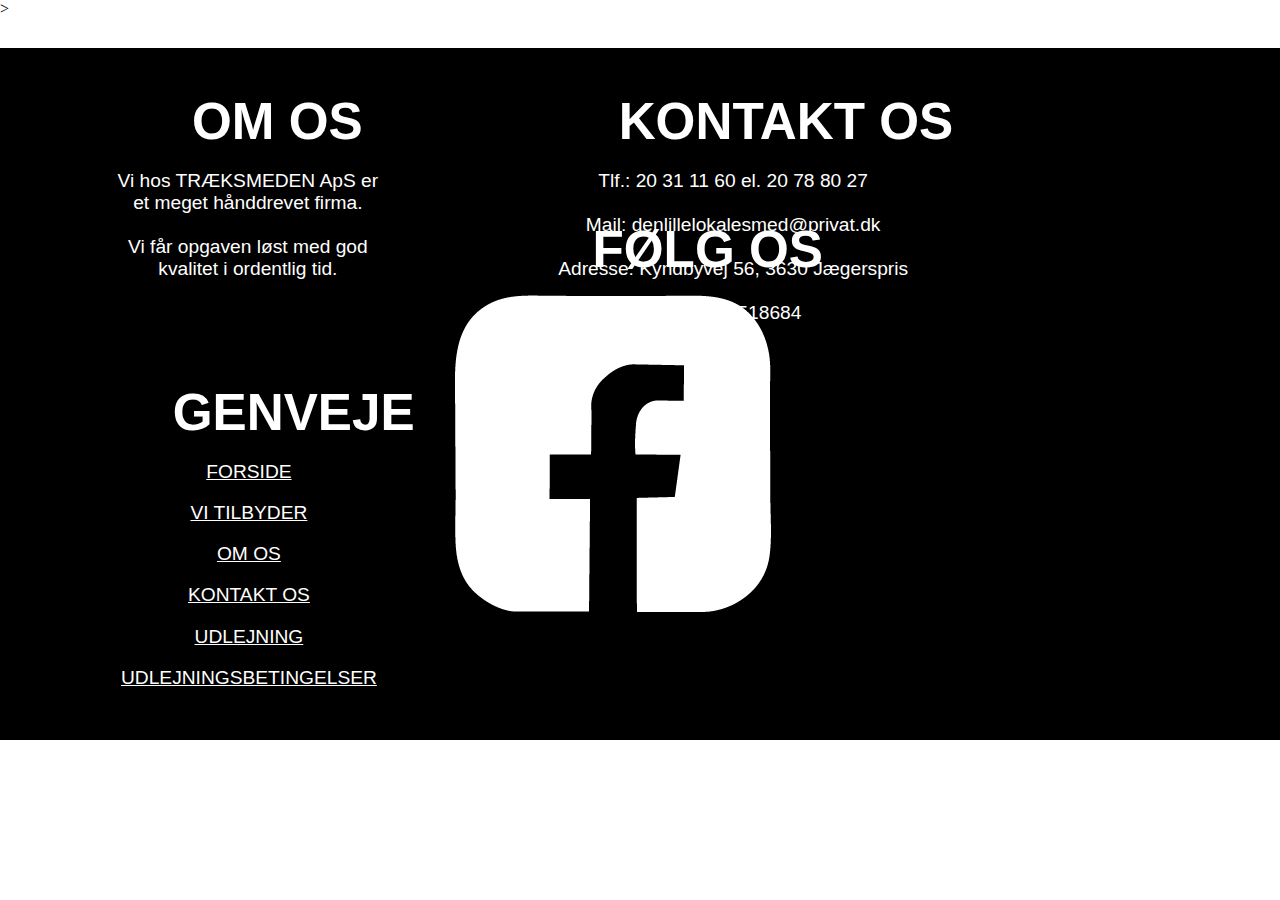
<file: footer.html>
<!DOCTYPE html>
<html lang="en">

<head>
  <meta charset="UTF-8">
  <meta name="viewport" content="width=device-width, initial-scale=1.0">
  <link rel="stylesheet" type="text/css" href="footer.css">
  <link rel="icon" type="image/x-icon" href="Images/favicon_hvidbg.png">
  <script src="main.js"></script>
  <title>Footer</title>
</head>

<body>
  <header>
  </header>
  <main>
  </main>

  <!--Footer begyndelse-->
    <!--Har fået det fra denne hjemmeside https://www.web-eau.net/blog/10-best-footer-html-css-snippets-->

        <footer class="footer">
            <div class="container buttom_border">
                <div class="row">
                    <!--Div class betydning: col = colone, sm = smallscreens, md = medium screens, 
                        col-sm-4 = 1/3 screen on tablet, col-md = ikke defineret, hvilket betyder at 
                        at den er default, col-12 = 12 columns (hvilket er standard). Se ellers denne hjemmeside
                        https://stackoverflow.com/questions/24175998/meaning-of-numbers-in-col-md-4-col-xs-1-col-lg-2-in-bootstrap -->

                    <div class="col-sm-4 col-md col-sm-4  col-12 col">
    
                        <!--Footer - om os section - overskrift -->
                        <h1 class="footer-overskrift h1-txt">
                            OM OS
                        </h1>

                        <!--Footer - om os section - brødtekst -->
                        <p class="p-text-omos">
                            Vi hos TRÆKSMEDEN ApS er 
                            <br>
                            et meget hånddrevet firma.
                            <br> <br>
                            Vi får opgaven løst med god 
                            <br>
                            kvalitet i ordentlig tid.
                        </p>

                    </div>

                        <!--Div class betydning: col = colone, sm = smallscreens, md = medium screens, 
                        col-sm-4 = 1/3 screen on tablet, col-md = ikke defineret, hvilket betyder at 
                        at den er default, col-12 = 12 columns (hvilket er standard). Se ellers denne hjemmeside
                        https://stackoverflow.com/questions/24175998/meaning-of-numbers-in-col-md-4-col-xs-1-col-lg-2-in-bootstrap -->
            
                    <div class="kontakt_os col-sm-4 col-md col-sm-4  col-12 col">

                        <!--Footer - kontakt os section - overskrift -->
                        <h1 class="footer-overskrift h1-txt">
                            KONTAKT OS
                        </h1>

                        <!--Footer - kontakt os section - brødtekst -->          
                        <p class="p-text-kontaktos">
                        Tlf.: 20 31 11 60 el. 20 78 80 27
                        <br> <br>
                        Mail: denlillelokalesmed@privat.dk
                        <br> <br>
                        Adresse: Kyndbyvej 56, 3630 Jægerspris
                        <br> <br>
                        CVR: 33518684
                        </p>

                    </div>

                        <!--Div class betydning: col = colone, sm = smallscreens, md = medium screens, 
                        col-sm-4 = 1/3 screen on tablet, col-md = ikke defineret, hvilket betyder at 
                        at den er default, col-12 = 12 columns (hvilket er standard). Se ellers denne hjemmeside
                        https://stackoverflow.com/questions/24175998/meaning-of-numbers-in-col-md-4-col-xs-1-col-lg-2-in-bootstrap -->

                    <div class=" col-sm-4 col-md col-sm-4  col-12 col">

                        <!--Footer - genveje section - overskrift -->  
                        <h1 class="genveje footer-overskrift h1-txt">
                        GENVEJE
                        </h1>
                        
                        <!--Footer - genveje section links - begyndelse --> 
                        <ul class="footer_ul_genveje">

                            <!--Footer - genveje section links - Forside --> 
                        <li>
                            <a href="forside.html">FORSIDE</a>
                        </li>
                        
                        
                            <!--Footer - genveje section links - Vi tilbyder --> 
                        <li>
                            <a href="vi_tilbyder.html">VI TILBYDER</a>
                        </li>

                            <!--Footer - genveje section links - Om os --> 
                        <li>
                            <a href="om_os.html">OM OS</a>
                        </li>
                        
                            <!--Footer - genveje section links - Kontakt os --> 
                        <li>
                            <a href="kontakt_os.html">KONTAKT OS</a>
                        </li> 

                            <!--Footer - genveje section links - Udlejning --> 
                        <li>
                            <a href="udlejning.html">UDLEJNING</a>
                        </li>
                            <!--Footer - genveje section links - Udlejningsbetingelser --> 
                        <li>
                            <a href="udlejningsbetingelser.html">UDLEJNINGSBETINGELSER</a>
                        </li> 

                        </ul> 
                    </div>
                    <!--Footer - genveje section links - slut --> 

                    
                    <div class=" col-sm-4 col-md  col-12 col">
                        <!--Div class betydning: col = colone, sm = smallscreens, md = medium screens, 
                        col-sm-4 = 1/3 screen on tablet, col-md = ikke defineret, hvilket betyder at 
                        at den er default, col-12 = 12 columns (hvilket er standard). Se ellers denne hjemmeside
                        https://stackoverflow.com/questions/24175998/meaning-of-numbers-in-col-md-4-col-xs-1-col-lg-2-in-bootstrap -->

                    <!--Footer - Følg os section - begyndelse --> 
                        <!--Footer - Følg os section - overskrift --> 
                        <h1 class="follow_us footer-overskrift h1-txt">
                            FØLG OS
                        </h1>

                        <!--Footer - Følg os section - ikon link til facebooksiden -->
                        <ul class="social_footer_ul">
                            <a href="https://www.facebook.com/Tr%C3%A6ksmeden-IS-1684092575217575/?ref=page_internal">
                                <img src="Ikoner/Facebook-ikon.png" alt="Link to Traeksmeden's facebook page">
                            </a>
                        </ul>
                    </div>

                </div>
                <!--Footer - Slutningen --> 
            </div>  
        </footer>
    </body>
</html>>
</file>
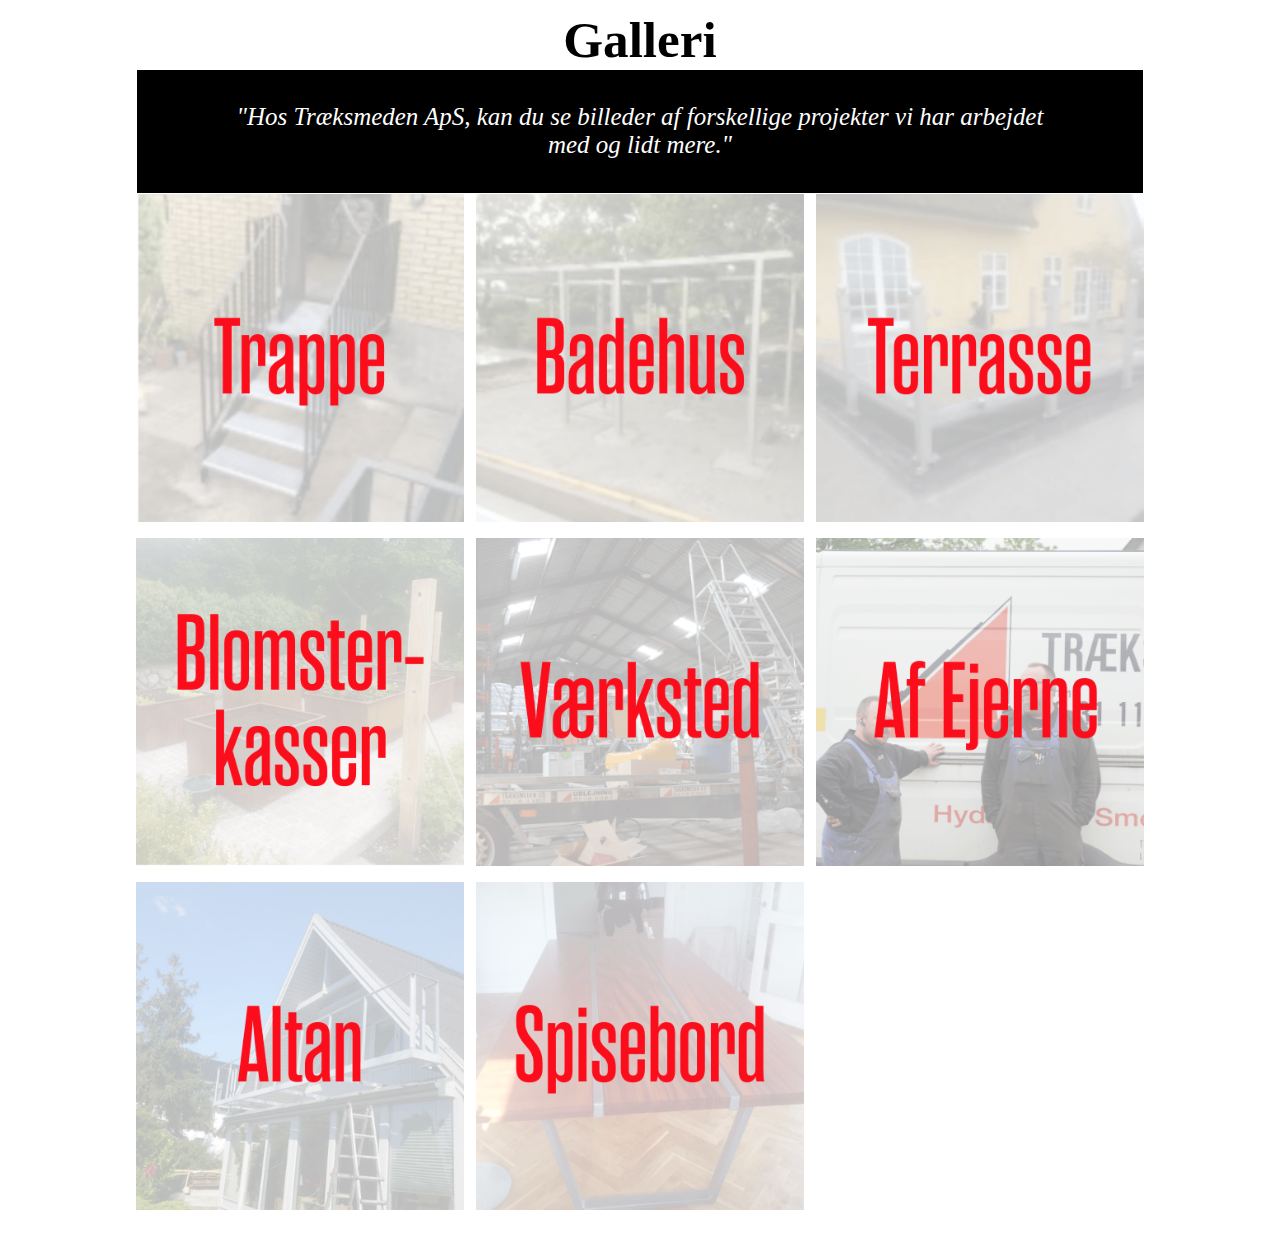
<file: om os - Anja.html>
<!DOCTYPE html>
<html lang="da">

<head>
    <meta charset="UTF-8">
    <meta http-equiv="X-UA-Compatible" content="IE=edge">
    <meta name="viewport" content="width=device-width, initial-scale=1.0">
    <link rel="stylesheet" href="style om os - Anja.css">
    <title>Om os</title>
    <link rel="shortcut icon" href="image/faviconhvidbg.png" type="image/x-icon" />
    <link rel="stylesheet" href="https://fonts.google.com/specimen/Libre+Franklin?query=Libre+Franklin#standard-styles">
</head>

<body>
    <h1>Galleri</h1>
    <!--jeg har lavet en section med en class til citat boksen så jeg kan style den i css -->
    <section class="box">
        <h2 class="tekst_style">"Hos Træksmeden ApS, kan du se billeder af forskellige projekter vi har arbejdet med og
            lidt mere."</h2>
    </section>

    <!--her under sætter jeg billederene ind på siden-->
    <section class="galleri">
        <div class="img_galleri">
<!--jeg har lavet billederene til links så de linker videre til en anden side-->
            <a href="projekter.html">
                <img src="image - Anja/trappe1-com.png" alt="">
            </a>

            <a href="projekter.html">
                <img src="image - Anja/badehus1-com.png" alt="">
            </a>

            <a href="projekter.html">
                <img src="image - Anja/terrasse1-com.png" alt="">
            </a>

            <a href="projekter.html">
                <img src="image - Anja/Blomserkasser1-com.png" alt="">
            </a>
<!--jeg har givet nogle af billederene en class "mobil_no" fordi de skal kunne fjernes på mobil størrelsen-->
            <div class="mobil_no">
                <a href="værksted.html">
                    <img src="image - Anja/værksted1-com.png" alt="">
                </a>
            </div>
            <div class="mobil_no">
                <a href="afejerne.html">
                    <img src="image - Anja/af_ejerne-com.png" alt="">
                </a>
            </div>
            <div class="mobil_no">
                <a href="projekter.html">
                    <img src="image - Anja/altan1-com.png" alt="">
                </a>
            </div>
            <div class="mobil_no">
                <a href="projekter.html">
                    <img src="image - Anja/Spisebord_-com.png" alt="">
                </a>
            </div>
        </div>

    </section>

</body>

</html>
</file>
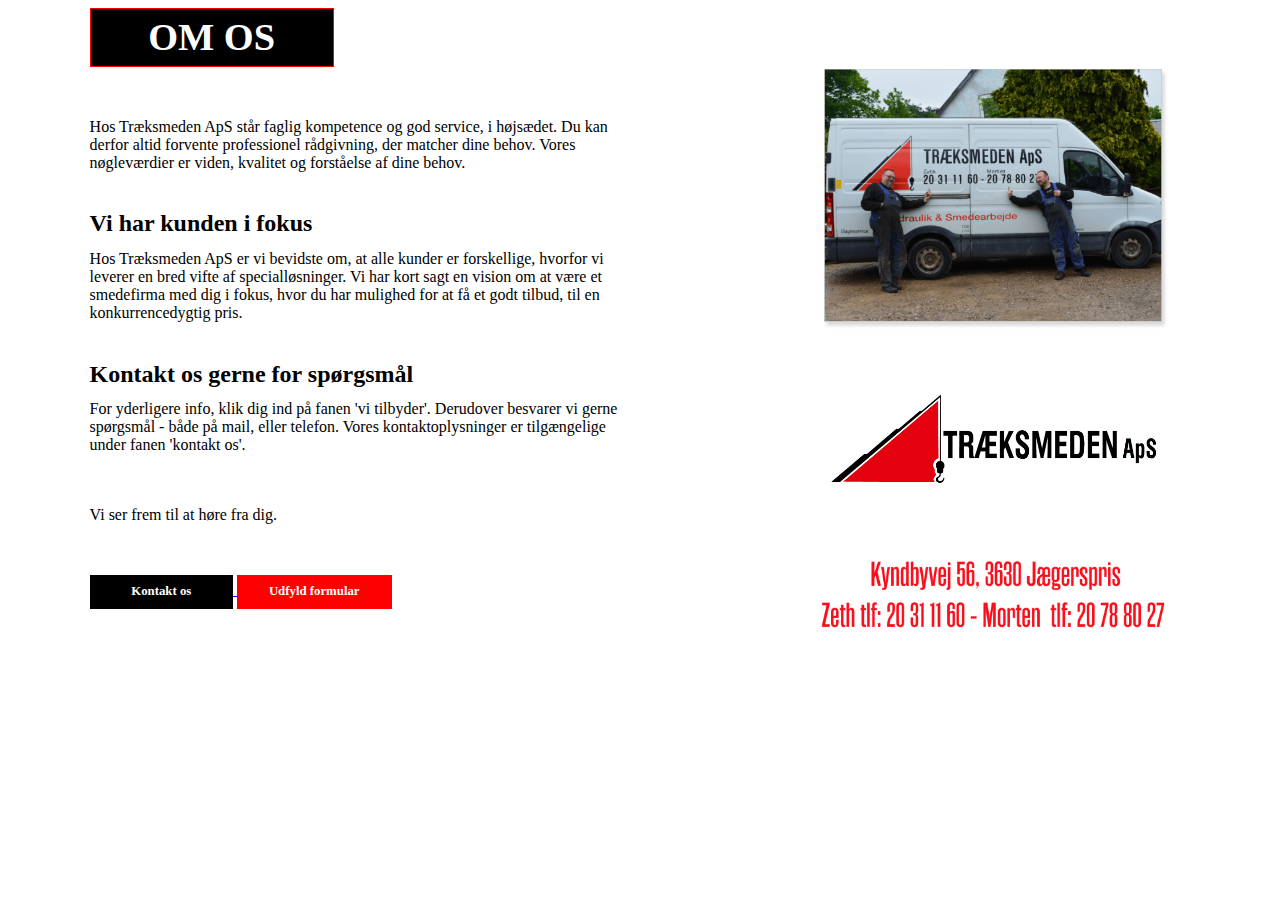
<file: om os-kat.html>
<!DOCTYPE html>
<html lang="da">

<head>
    <meta charset="UTF-8">
    <meta http-equiv="X-UA-Compatible" content="IE=edge">
    <meta name="viewport" content="width=device-width, initial-scale=1.0">
    <title>Om os</title>
    <link rel="stylesheet" href="omos-kat.css">
    <link rel="shortcut icon" href="image-kat/faviconhvidbg.png" type="image/x-icon" />
</head>

<body>
<!--Her har jeg lavet en class til boksen "Om os" så det var nemt at style den i css.-->
    <section class="boks">
        <h1>OM OS</h1>
    </section>
    <section>
<!--Jeg har lavet en class til grid for at kunne style tekst og billder sammen-->
        <div class="container">
<!--Jeg har lavet en class til at kunne style marginen top mellem elementerne-->
            <div class="text-col">
                <p>Hos Træksmeden ApS står faglig kompetence og god service, i højsædet. Du kan derfor altid forvente
                    professionel rådgivning, der matcher dine behov. Vores nøgleværdier er viden, kvalitet og forståelse
                    af dine behov.</p>
                <h2>Vi har kunden i fokus</h2>
                <p>Hos Træksmeden ApS er vi bevidste om, at alle kunder er forskellige, hvorfor vi leverer en bred vifte
                    af specialløsninger. Vi har kort sagt en vision om at være et smedefirma med dig i fokus, hvor du
                    har mulighed for at få et godt tilbud, til en konkurrencedygtig pris.</p>
                <h2>Kontakt os gerne for spørgsmål</h2>
                <p>For yderligere info, klik dig ind på fanen 'vi tilbyder'.
                    Derudover besvarer vi gerne spørgsmål - både på mail, eller telefon. Vores kontaktoplysninger er
                    tilgængelige under fanen 'kontakt os'.</p>
<!--Jeg har givet paragraffer en class for at kunne style den i cssen, for at den kunne stå for sig selv.-->
                <p class="høre">Vi ser frem til at høre fra dig.</p>
<!--Jeg har lavet en class til kontakt og formular for at kunne style dem sammen.-->
                <div class="kf">
                    <a href="kontakt.html">
<!--Jeg har lavet en class til kontakt os for at kunne style selve knappen.-->
                        <button class="kontakt"> Kontakt os </button>
                    </a>
                    <a href="formular.html">
<!--Jeg har lavet en class til kontakt os for at kunne style selve knappen.-->
                        <button class="formular"> Udfyld formular </button>
                    </a>
                </div>

            </div>
            <section>
<!--Jeg har lavet en class til Varevogns billdet, for at kunne style det enklte billede i css.-->
                <div class="vogn">
                    <img src="image-kat/varevogn.png" alt="Billede af varevogn">
                </div>
                <div class="logo">
<!--Jeg har lavet en class til Logo billdet, for at kunne style det enklte billede i css.-->
                    <img src="image-kat/logo.png" alt="Billede af logo">
                </div>
                <div class="adresse">
<!--Jeg har lavet en class til Adresse billdet, for at kunne style det enklte billede i css.-->
                    <img src="image-kat/adresse.png" alt="Billede af adresse">
                </div>
            </section>

        </div>
    </section>

</body>

</html>
</file>
<file: footer.css>
body{
    margin: 0;
}

/*footer begyndelse*/
/*footer - overskrift facven*/
.footer-overskrift { 
    color:#FFF;
}

/*footer - baggrund*/
footer { 
    background-color: black; 
    padding:-1vw 0vw 1vw 0vw;
    margin-block-start: 3rem;
    position: absolute;
    padding-bottom: 1vw;
    width: 100%;
}

/*footer - row*/
.row{
    display: flex;
    flex-wrap: wrap;
    
}

/*footer - overskrift indstillinger*/
.h1-txt { 
    padding-top:0.75vw ; 
    margin-bottom:1vw ;
    margin-left: 15vw;
    font-family: rama-gothic-m, sans-serif;
    font-size: 4vw;
}

/*footer - brødtekst indstillinger*/
footer p { 
    font-size:1.5vw; 
    color:white; 
    padding-bottom:0vw; 
    margin-bottom:0.4vw;
    font-family: 'Carme', sans-serif ;
    margin-left: 10vw;
}

/*footer - kontakt os indstillinger*/
.kontakt_os{
    margin-left: 5vw;
}

/*footer - om os indstillinger*/
.p-text-omos { 
    padding-bottom:0.75vw ;
    text-align: center;
    width: 100%;
    margin-left: 5.2vw;
    
}

/*footer - kontakt os indstillinger*/
.p-text-kontaktos{
    padding-bottom:0.75vw ;
    text-align: center;
    margin-left: 6.75vw;
}

/*footer - links til genveje*/
.genveje {
    margin-left: 13.5vw;
    margin-bottom: -2vw;
}

.footer_ul_genveje { 
    margin:2vw ; 
    list-style-type:none ; 
    font-size:1.5vw; 
    padding:0vw 0vw 1vw 0vw ; 
    text-decoration: none;
    margin-left: 8.5vw;
    text-align: center;
    margin-top: 2vw;
    font-family: 'Carme', sans-serif ;
}

.footer_ul_genveje li {
    padding:1.5vw 0vw 0vw 0vw;
}
.footer_ul_genveje li a{ 
    color:white;
}

/*footer - følg os indstillinger*/
.follow_us{
    margin-top: -10vw;
    margin-left: 13.9vw;
}

/*footer - ikon til facebooksiden*/
.footer_img{
    height: 2.9835vw;
    width: 3.0005vw;
    margin-left: 13.5vw;
}


/*footer - credit "created and hosted by Træksmeden ApS ©"*/
.credit-info{
    border-top: 0.1vw solid #FFF;
    margin-top: 1vw;
}

.credit-txt{
    font-family: 'Carme', sans-serif;
    font-size: 1vw;
    font-style: italic;
    text-align: center;
    margin-left: 2vw;
}

/*footer - media queries - mobile*/
@media screen and (max-width: 600px) {
    .h1-txt{
        font-size:8vw;
        font-family: rama-gothic-m, sans-serif;
        margin-left: 18vw;
    }

    .footer p{
        font-size: 2.5vw;
        font-family: 'Carme', sans-serif ;
    }

    .genveje{
        margin-left: 15vw;
    }

    .footer_ul_genveje{
        font-size: 2.5vw;
        margin-left: 8vw;
        font-family: 'Carme', sans-serif ;
    }

    .footer_ul_genveje li {
        padding:2.5vw 0vw 1vw 0vw  ;
    }

    .follow_us{
            margin-top: 4vw;
            margin-left: 24vw;
    }

    .footer_img{
        height: 12.9835vw;
        width: 13.0005vw;
        margin-left: 15vw;
    }
  }
</file>
<file: style om os - Anja.css>
body {
    margin: 0.8vw;
}

/*styling af h1*/
h1 {
    text-align: center;
    font-family: Rama Gothic M;
    font-size: 4vw;
    margin: 0.05vw;
}

.tekst {
    position: relative;
}

/*her har jeg stylet galleriet som grid*/
.img_galleri {
    width: 80%;
    margin: 5vw auto 2.5vw;
    display: grid;
    /*linjen under for det til at være responsive*/
    grid-template-columns: repeat(auto-fit, minmax(250px, 1fr));
    grid-gap: 0.95vw;
    margin-top: 0.1vw;
}

/*linje 30 gør at når musen kommer over billederne skifter musen til pointer*/
.img_galleri img {
    width: 100%;
    cursor: pointer;
}

/*her styler jeg citat boksen*/
.box {
    background-color: black;
    padding: 1vw;
    align-items: center;
    margin-left: 9.9vw;
    margin-right: 9.9vw;
    color: white;
    font-family: 'Libre Franklin', ExtraLight Italic;
    text-align: center;
    font-size: 1.3vw;
    margin-bottom: 0vw;
}

/*jeg kunne ikke for fonten til at virke så jeg lavede den manuelt light og italic*/
.tekst_style {
    font-family: Libre Franklin, ExtraLight Italic;
    font-weight: lighter;
    font-style: italic;
    padding-left: 5vw;
    padding-right: 5vw;
}


/*Her laver jeg mobil versionen */

/*fik hjælp fra disse for at komme frem til dette resultat*/
/*https://css-tricks.com/look-ma-no-media-queries-responsive-layouts-using-css-grid/*/
/*https://www.youtube.com/watch?v=cU9KJeDwdtQ*/
/*https://www.youtube.com/watch?v=slmgTzry6AM*/
/*https://www.youtube.com/watch?v=O3ipx3ZNY7A*/
@media only screen and (max-width: 600px) {
    body {
        margin: 0%;
    }
/*linje 71 gør at der kommer to columns*/
    .img_galleri {
        margin-top: 3vw;
        grid-template-columns: repeat(2, 1fr);

    }
/*dette gør at de ikke vises på mobil størrelse fordi jeg har givet denne class inde i html*/
    .mobil_no {
        display: none;
    }
/*skifte bagrundsfarve og laver border*/
    .box {
        margin-left: auto;
        margin-right: auto;
        background-color: white;
        border-style: solid;
        border-color: black;
    }

    h1 {
        font-size: 8vw;
    }

    h2 {
        font-size: 3.5vw;
        color: black;
        font-weight: none;
    }
}
</file>
<file: omos-kat.css>
/*Her har jeg stylet bodyen i min html, hvor jeg gerne vil have luft i venstre side*/
body {
    margin-left: 2vw;
}

/*Her har jeg stylet selve boksens udseende*/
.boks {
    background-color: black;
    border: 0.15vw solid red;
    text-align: center;
    color: white;
    font-size: 2.5vw;
    font-family: Rama Gothic M;
    padding: 0vw 4vw;
    text-decoration: none;
    display: inline-block;
    margin-left: 5vw;
}

h1{
    margin: 0.5vw;
    font-size: 3vw;
}

/*Her har jeg stylet flex kolonner*/
.container {
    display: flex;
}

/*Her har jeg stylet luften mellem boksen "Om os" og teksten nedenunder*/
.text-col {
    margin-top: 4vw;
}

/*Her har jeg stylet alle mine paragraffer*/
p {
    text-align: left;
    font-size: 1,9vw;
    font-family: carme;
    margin: 0vw;
    margin-top: 0vw;
    margin-left: 5vw;
}

/*Her har jeg stylet alle mine overskrifter*/
h2 {
    text-align: left;
    font-size: 1,9vw;
    font-family: libre Franklin, Bold Italic;
    margin: 0vw;
    margin-top: 3vw;
    margin-bottom: 1vw;
    margin-left: 5vw;
}

/*Her har jeg stylet 1 linje (linje 35 i html) som skulle stå for sig selv*/
.høre {
    text-align: left;
    font-size: 1,9vw;
    font-family: libre Franklin, Bold Italic;
    margin: 0vw;
    margin-top: 4vw;
    margin-left: 5vw;
}

/*Her har jeg stylet "Kontakt" og "Fomular" knappernes margin så de er placeret rigtigt på siden*/
.kf {
    margin-top: 2vw;
    margin-left: 5vw;
}

/*Her har jeg stylet "Kontakt os" knappen*/
.kontakt {
    background-color: black;
    text-align: left;
    color: white;
    border: none;
    padding: 0.75vw 3.25vw;
    margin-top: 2vw;
    font-family: Hind Madurai;
    font-size: 1vw;
    /*Skal måske fjernes*/
    font-weight: bold;
}

/*Her har jeg stylet "Udfyld formular" knappen*/
.formular {
    background-color: red;
    text-align: left;
    color: white;
    border: none;
    padding: 0.75vw 2.5vw;
    margin-top: 1vw;
    font-family: Hind Madurai;
    font-size: 1vw;
    /*Skal måske fjernes*/
    font-weight: bold;
}

/*Her har jeg stylet billderne*/
img {
    max-width: 60%;
    align-items: center;
    margin-bottom: 0.25vw;
    margin-right: 19.25vw;
    margin-left: 12.5vw;
    object-position: left;
}

/*Her har jeg placeret Varevogns billedet på siden (Øverste billede til højre)*/
.vogn {
    margin-right: 2.25vw;
    margin-left: 1.750vw;
    margin-top: 0vw;
    margin-bottom: 0vw;
}

/*Her har jeg placeret logoet på siden (Midterste billede til højre) */
.logo {
    margin-top: 0.75vw;
    margin-right: 2.25vw;
    margin-left: 2vw;
}

/*Her har jeg placeret adresse på siden (Nederste billede til højre)*/
.adresse{
    margin-top: 0.25vw;
    margin-right: 2.25vw;
    margin-left:1.750vw;
}
</file>
